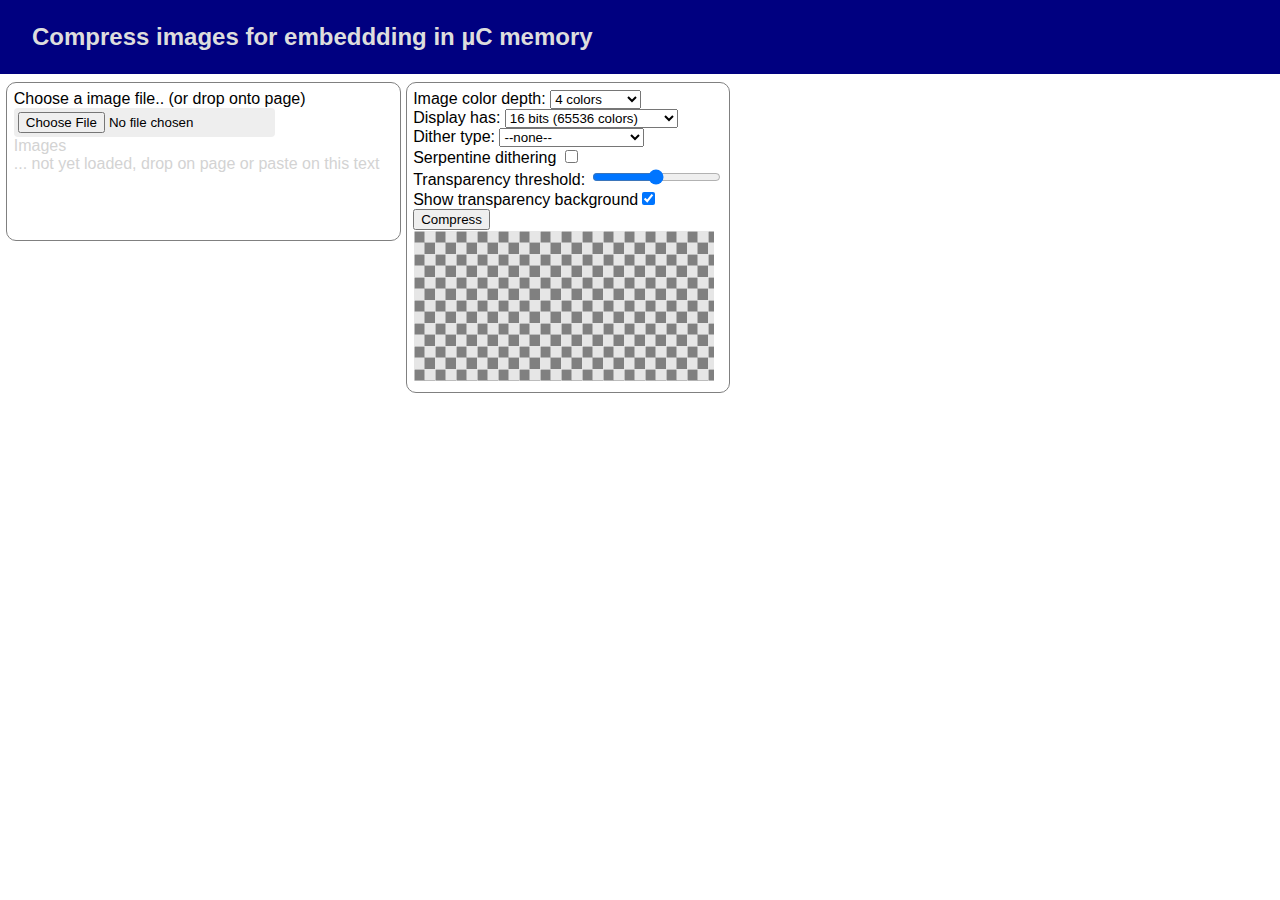
<file: index.html>
<!DOCTYPE html>
<html>
  <head>
    <title>Compress images for microcontrollers</title>
    <style>
      	@import "gui.css";
      	html{
	  		min-height: 100%;
	  		padding:0;
		}
		body {
			min-height: 100%;
			font-family: sans-serif;
			padding: 0;
			margin: 0;
		}
		body > .banner {
			padding-left: 2em;
			padding-top: 0.2em;
			padding-bottom: 0.2em;
			background-color: navy;
			color: #DDD;
			margin:0;
			margin-bottom: 0.5em;
		}
		body > .content {
			margin: 0.4em;
		}
    </style>
    <script src="filereader.js"></script>
    <script src="gui.js"></script>
    <script src="rgbquant.js"></script>
    <script src="eimg.js"></script>
  </head>
<body>
	<div class="banner"><h2>Compress images for embeddding in &#181;C memory</h2></div>
	<div class="content">
		<span class="imageLoaderWidget"></span>
		<span class="shrinkWidget" /></span>
	<div>
</body>
</html>
</file>
